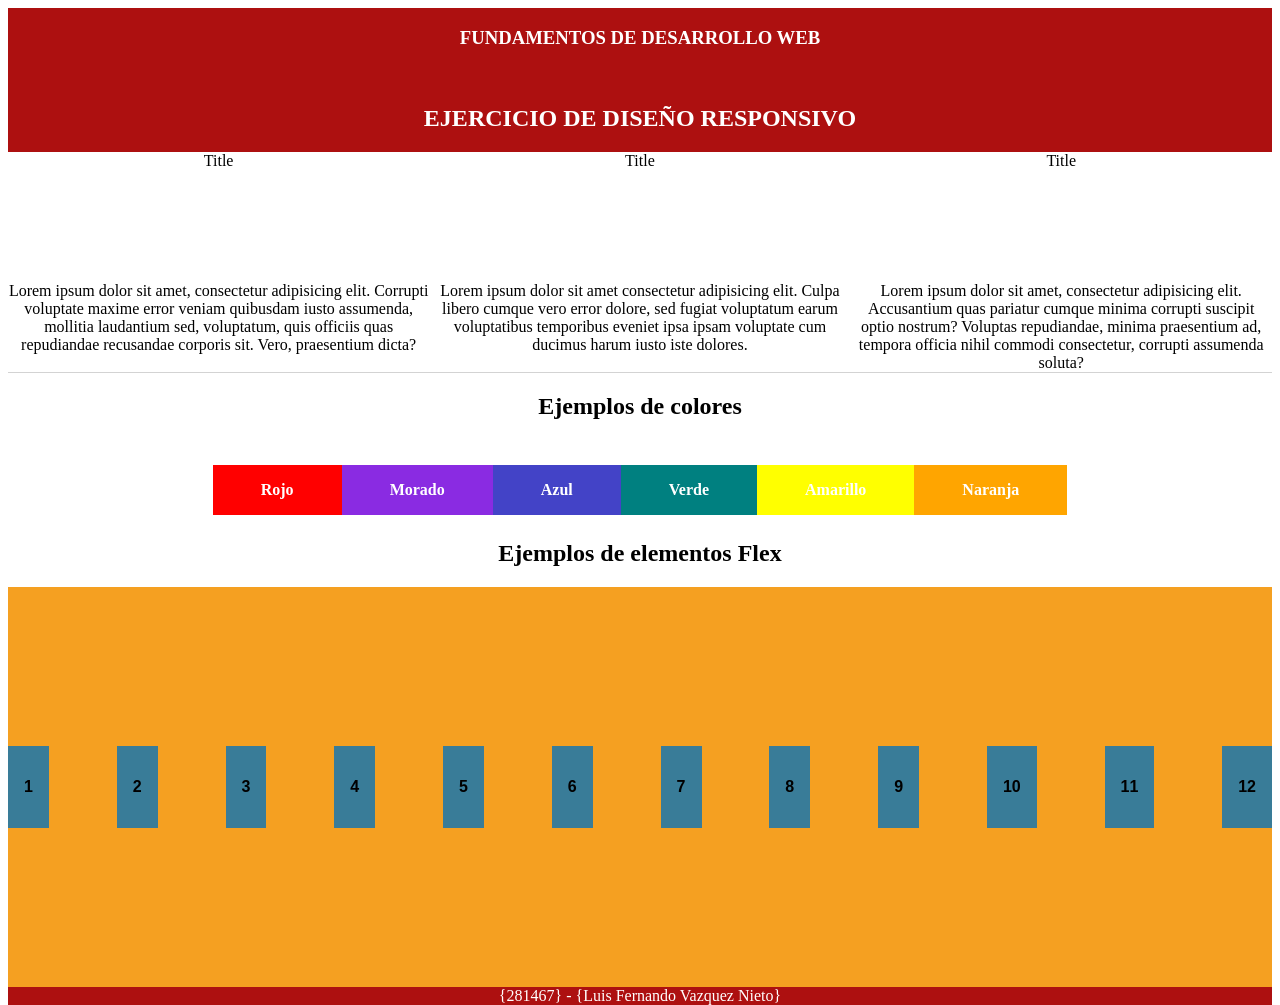
<file: index.html>
<!DOCTYPE html>
<html lang="en">
<head>
    <meta charset="UTF-8">
    <meta name="viewport" content="width=device-width, initial-scale=1.0">
    <title>Vazquez Nieto Luis Fernando - Ejercicio DR</title>
    <link rel="stylesheet" href="base.css">
</head>
<body>
    <div class="col_12s txtW txtCenter redColor">
        <h3>FUNDAMENTOS DE DESARROLLO WEB</h3>
        <br>
        <h2>EJERCICIO DE DISEÑO RESPONSIVO</h2>
    </div>
    <div class="bt">
        <div class="col_12s col_4m txtCenter">
            Title
            <div id="foto">
            </div>
            Lorem ipsum dolor sit amet, consectetur adipisicing elit. Corrupti voluptate maxime error veniam quibusdam iusto assumenda, mollitia laudantium sed, voluptatum, quis officiis quas repudiandae recusandae corporis sit. Vero, praesentium dicta?
        </div>
        <div class="col_6s col_4m txtCenter">
            Title
            <div id="foto">
            </div>
            Lorem ipsum dolor sit amet consectetur adipisicing elit. Culpa libero cumque vero error dolore, sed fugiat voluptatum earum voluptatibus temporibus eveniet ipsa ipsam voluptate cum ducimus harum iusto iste dolores.
        </div>
        <div class="col_6s col_4m txtCenter">
            Title
            <div id="foto">
            </div>
            Lorem ipsum dolor sit amet, consectetur adipisicing elit. Accusantium quas pariatur cumque minima corrupti suscipit optio nostrum? Voluptas repudiandae, minima praesentium ad, tempora officia nihil commodi consectetur, corrupti assumenda soluta?
        </div>
    </div>
    <div class="bt col_12m">
        <h2 style="font-weight: bold;" class="txtCenter">Ejemplos de colores</h2>
        <div class="flexColors">
            <div class="flexRojo col2m">Rojo</div>
            <div class="flexMorado col2m">Morado</div>
            <div class="flexAzul col2m">Azul</div>
            <div class="flexVerde col2m">Verde</div>
            <div class="flexAmarillo col2m">Amarillo</div>
            <div class="flexNaranja col2m">Naranja</div>
        </div>
    </div>
    <div class="bt">
        <h2 class="txtCenter" style="font-weight: bold;">Ejemplos de elementos Flex</h2>
        <div class="flex_container">
            <div>1</div>
            <div>2</div>
            <div>3</div>
            <div>4</div>
            <div>5</div>
            <div>6</div>
            <div>7</div>
            <div>8</div>
            <div>9</div>
            <div>10</div>
            <div>11</div>
            <div>12</div>
        </div>
    </div>
    
    <div class="col_12s txtW txtCenter redColor">
        {281467} - {Luis Fernando Vazquez Nieto}
    </div>
</body>
</html>
</file>
<file: base.css>
*{box-sizing: border-box;}

/*
.col_1{width: 8.33%;}
.col_2{ width: 16.66%;}
.col_3{ width: 25%;}
.col_4{ width: 33.33%;}
.col_5{width: 41.66%;}
.col_6{width: 50%;}
.col_7{width: 58.33%;}
.col_8{width: 66.66%;}
.col_9{width: 75%;}
.col_10{width: 83.33%;}
.col_11{width: 91.66%;}
.col_12{width: 100%;}
*/

@media(min-width: 0px){
    .col_1s{width: 8.33%;}
    .col_2s{ width: 16.66%;}
    .col_3s{ width: 25%;}
    .col_4s{ width: 33.33%;}
    .col_5s{width: 41.66%;}
    .col_6s{width: 50%;}
    .col_7s{width: 58.33%;}
    .col_8s{width: 66.66%;}
    .col_9s{width: 75%;}
    .col_10s{width: 83.33%;}
    .col_11s{width: 91.66%;}
    .col_12s{width: 100%;}
}

@media(min-width: 768px){
    .col_1m{width: 8.33%;}
    .col_2m{ width: 16.66%;}
    .col_3m{ width: 25%;}
    .col_4m{ width: 33.33%;}
    .col_5m{width: 41.66%;}
    .col_6m{width: 50%;}
    .col_7m{width: 58.33%;}
    .col_8m{width: 66.66%;}
    .col_9m{width: 75%;}
    .col_10m{width: 83.33%;}
    .col_11m{width: 91.66%;}
    .col_12m{width: 100%;}
}
[class*="col_"]{
    float: left;
}
.row::after{
    content: "";
    clear: both;
    display: table;
}
.img_fluid{
    max-width: 100%;
    height: auto;
}
.flex_container{
    background-color: rgba(245, 151, 11, 0.911);
    display: flex;
    flex-direction: row;
    flex-wrap: wrap;
    /*Alinear elementos de manra horizontal*/
    /*justify-content: space-between;*/
    height: 400px;
    /*Alinear elementos de manera vertical*/
    /*align-items: flex-start;*/
    align-content: center;
    justify-content: space-between;
}
.flex_container div{
    background-color: rgba(11, 116, 182, 0.801);
    font-size: 1em;
    font-weight: bold;
    padding: 2em 1em 2em 1em;
    margin: 0em;
    font-family: Verdana, Geneva, Tahoma, sans-serif;
}
.border{
    border: solid 1px black;
}
.txtW{
    color: white;
}
.txtCenter{
    text-align: center;
}
.redColor{
    background-color: rgb(173, 16, 16);
}
.bt{
    border-top: 1px solid lightgray;
}
.txtJust{
    text-align: justify;
}
.flexColors{
    display: flex;
    flex-direction: row;
    flex-wrap: wrap;
    /*Alinear elementos de manra horizontal*/
    /*justify-content: space-between;*/
    height: 100px;
    /*Alinear elementos de manera vertical*/
    /*align-items: flex-start;*/
    align-content: center;
    justify-content: center;
}
.flexRojo{
    background-color: red;
    color: white;
    font-size: 1em;
    font-weight: bold;
    margin: 0em;
    padding: 1em 3em;
    text-align: left;
}
.flexMorado{
    background-color: blueviolet;
    color: white;
    font-size: 1em;
    font-weight: bold;
    margin: 0em;
    padding: 1em 3em;
    text-align: left;
}
.flexAzul{
    background-color: rgb(67, 67, 199);
    color: white;
    font-size: 1em;
    font-weight: bold;
    margin: 0em;
    padding: 1em 3em;
    text-align: left;
}
.flexVerde{
    background-color: teal;
    color: white;
    font-size: 1em;
    font-weight: bold;
    margin: 0em;
    padding: 1em 3em;
    text-align: left;
}
.flexAmarillo{
    background-color: yellow;
    color: white;
    font-size: 1em;
    font-weight: bold;
    margin: 0em;
    padding: 1em 3em;
    text-align: left;
}
.flexNaranja{
    background-color: orange;
    color: white;
    font-size: 1em;
    font-weight: bold;
    margin: 0em;
    padding: 1em 3em;
    text-align: left;
}
#foto{
    background-image: url("https://picsum.photos/400/300");
    height: 7em;
    align-items: flex-end;
}
</file>
